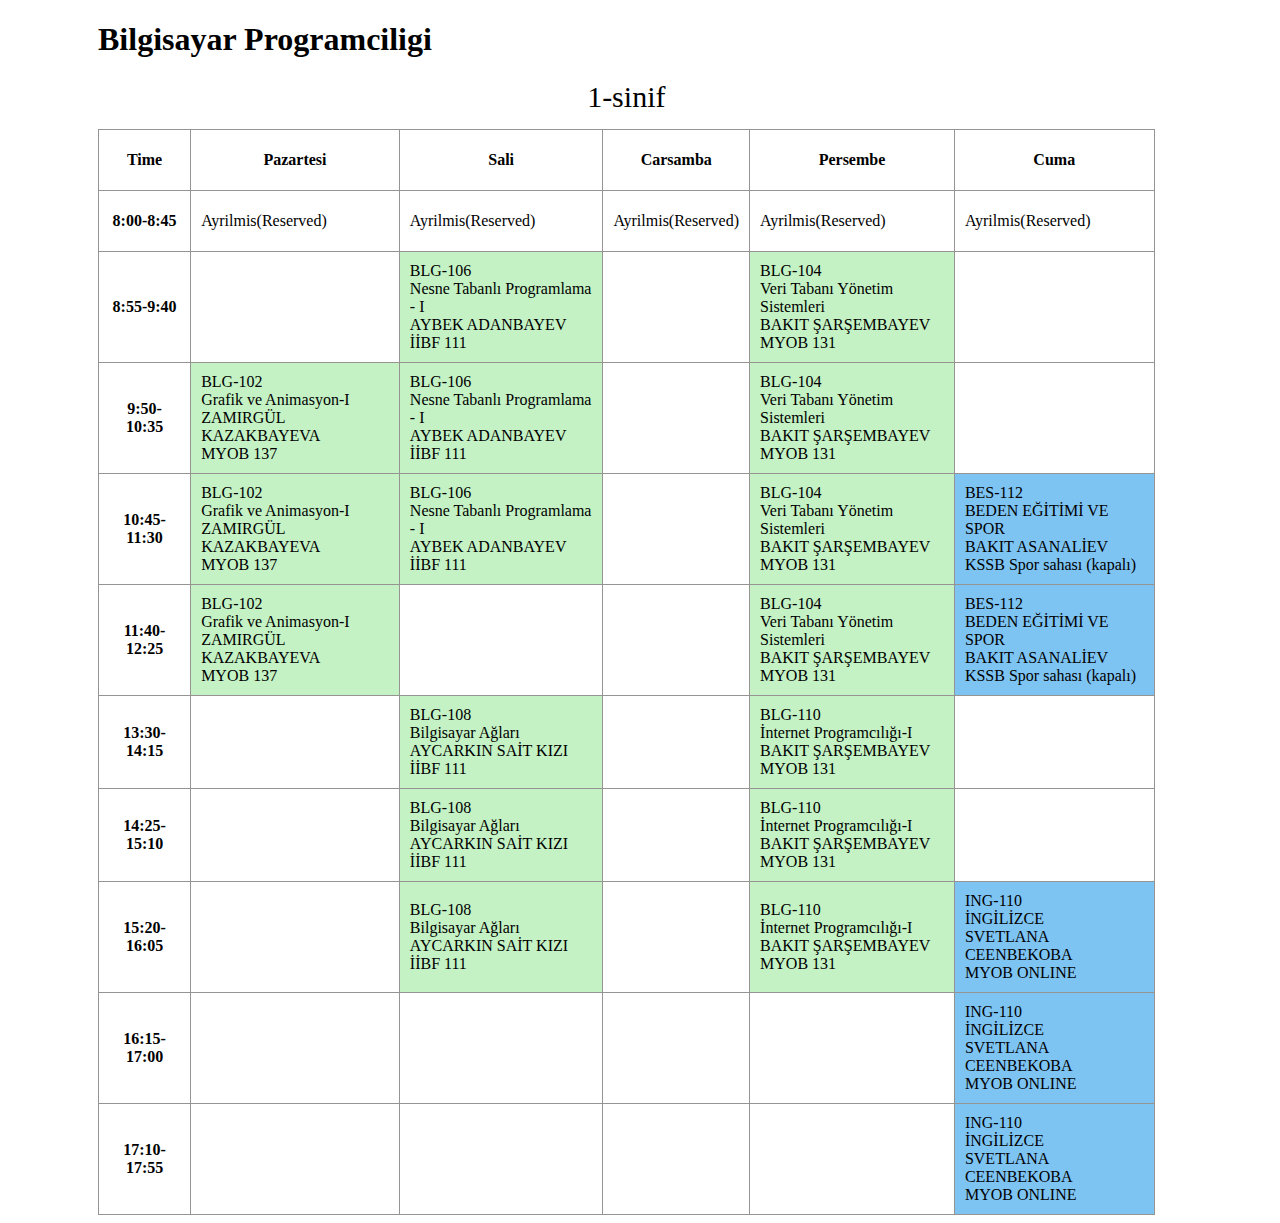
<file: table.html>
<!DOCTYPE html>
<html lang="en">
<head>
    <meta charset="UTF-8">
    <meta name="viewport" content="width=device-width, initial-scale=1.0">
    <title>Document</title>
    <link rel="stylesheet" href="table.css">
    <style>tr, th, td {
        height: 40px;
    }
    table, tr, td,th{
    border: 1px solid rgb(150, 147, 147);
    border-collapse: collapse;
    padding: 10px;
    } 
    #zorunlu_dersler{
    background-color: rgb(196, 242, 196);
    }
    #zorunlu_dersler:hover{
    background-color:rgb(196, 242, 196) ;
    color: green;
    }
    #ortak_dersler{
    background-color: rgb(126, 196, 243);
    }
    #ortak_dersler:hover{
        background-color:rgb(126, 196, 243);
        color: white;
    }
    </style>
</head>
<body style="padding-left: 90px;">
    <h1>Bilgisayar Programciligi</h1>
    <table style="width: 90%;">
        <caption style=" 
        font-size: 30px;
        font-weight: 200;
        padding-bottom: 15px;">1-sinif</caption>
        <tr>
            <th>Time</th>
            <th>Pazartesi</th>
            <th>Sali</th>
            <th>Carsamba</th>
            <th>Persembe</th>
            <th>Cuma</th>
        </tr>
        <tr>
            <th>8:00-8:45</th>
            <td>Ayrilmis(Reserved)</td>
            <td>Ayrilmis(Reserved)</td>
            <td>Ayrilmis(Reserved)</td>
            <td>Ayrilmis(Reserved)</td>
            <td>Ayrilmis(Reserved)</td>
        </tr>
        <tr>
            <th>8:55-9:40</th>
            <td></td>
            <td id="zorunlu_dersler">	
                BLG-106 <br>
                Nesne Tabanlı Programlama - I <br>
                AYBEK ADANBAYEV<br>
                İİBF 111
            </td>
            <td></td>
            <td id="zorunlu_dersler">
                BLG-104 <br>
                Veri Tabanı Yönetim Sistemleri <br>
                BAKIT ŞARŞEMBAYEV<br>
                MYOB 131
            </td>
            <td></td>
        </tr>
        <tr>
            <th>9:50-10:35	</th>
            <td id="zorunlu_dersler">
                BLG-102 <br>
                Grafik ve Animasyon-I<br>
                ZAMIRGÜL KAZAKBAYEVA<br>
                MYOB 137<br>
            </td>
            <td id="zorunlu_dersler">
                BLG-106
                <br> Nesne Tabanlı Programlama - I<br> 
                AYBEK ADANBAYEV<br>
                İİBF 111
            </td>
            <td></td>
            <td id="zorunlu_dersler">
                BLG-104 <br>
                Veri Tabanı Yönetim Sistemleri <br>
                BAKIT ŞARŞEMBAYEV<br>
                MYOB 131
            </td>
            <td></td>
        </tr>
        <tr>
            <th>10:45-11:30</th>
            <td id="zorunlu_dersler">
                BLG-102 <br>
                Grafik ve Animasyon-I<br> 
                ZAMIRGÜL KAZAKBAYEVA<br>
                MYOB 137<br>
            </td>
            <td id="zorunlu_dersler">
                BLG-106<br>
                Nesne Tabanlı Programlama - I<br>
                AYBEK ADANBAYEV<br>
                İİBF 111
            </td>
            <td></td>
            <td id="zorunlu_dersler">
                BLG-104 <br>
                Veri Tabanı Yönetim Sistemleri <br>
                BAKIT ŞARŞEMBAYEV<br>
                MYOB 131
            </td>
            <td id="ortak_dersler">
                BES-112 <br>
                BEDEN EĞİTİMİ VE SPOR<br>
                BAKIT ASANALİEV<br>
                KSSB Spor sahası (kapalı)
            </td>
        </tr>
        <tr>
            <th>11:40-12:25</th>
            <td id="zorunlu_dersler">
                BLG-102 <br>
                Grafik ve Animasyon-I<br>
                ZAMIRGÜL KAZAKBAYEVA<br>
                MYOB 137<br>
            </td>
            <td></td>
            <td></td>
            <td id="zorunlu_dersler">
                BLG-104 <br>
                Veri Tabanı Yönetim Sistemleri <br>
                BAKIT ŞARŞEMBAYEV<br>
                MYOB 131
            </td>
            <td id="ortak_dersler">
                BES-112 <br>
                BEDEN EĞİTİMİ VE SPOR<br>
                BAKIT ASANALİEV<br>
                KSSB Spor sahası (kapalı)
            </td>
        </tr>
        <tr>
            <th>13:30-14:15</th>
            <td></td>
            <td id="zorunlu_dersler">
                BLG-108 <br>
                Bilgisayar Ağları <br>
                AYCARKIN SAİT KIZI<br>
                İİBF 111
            </td>
            <td></td>
            <td id="zorunlu_dersler">
                BLG-110 <br>
                İnternet Programcılığı-I <br>
                BAKIT ŞARŞEMBAYEV<br>
                MYOB 131
            </td>
            <td></td>
        </tr>
        <tr>
            <th>14:25-15:10</th>
            <td></td>
            <td id="zorunlu_dersler">
                BLG-108 <br>
                Bilgisayar Ağları <br>
                AYCARKIN SAİT KIZI<br>
                İİBF 111
            </td>
            <td></td>
            <td id="zorunlu_dersler">
                BLG-110 <br>
                İnternet Programcılığı-I <br>
                BAKIT ŞARŞEMBAYEV<br>
                MYOB 131
            </td>
            <td></td>
        </tr>
        <tr> <th>15:20-16:05</th>
            <td></td>
            <td id="zorunlu_dersler">
                BLG-108 <br>
                Bilgisayar Ağları <br>
                AYCARKIN SAİT KIZI<br>
                İİBF 111
            </td>
            <td></td>
            <td id="zorunlu_dersler">
                BLG-110 <br>
                İnternet Programcılığı-I <br>
                BAKIT ŞARŞEMBAYEV<br>
                MYOB 131
            </td>
            <td id="ortak_dersler">
                ING-110 <br>
                İNGİLİZCE <br>
                SVETLANA CEENBEKOBA<br>
                MYOB ONLINE
            </td>
        </tr>
        <tr>
            <th>16:15-17:00</th>
            <td></td>
            <td></td>
            <td></td>
            <td></td>
            <td id="ortak_dersler">
                ING-110 <br>
                İNGİLİZCE <br>
                SVETLANA CEENBEKOBA<br>
                MYOB ONLINE
            </td>
        </tr>
        <tr>
            <th>17:10-17:55</th>
            <td></td>
            <td></td>
            <td></td>
            <td></td>
            <td id="ortak_dersler">
                ING-110 <br>
                İNGİLİZCE <br>
                SVETLANA CEENBEKOBA<br>
                MYOB ONLINE
            </td>
        </tr>
    </table>
</body>
</html>
</file>
<file: table.css>
tr, th, td {
    height: 40px;
}
table, tr, td,th{
    border: 1px solid rgb(150, 147, 147);
    border-collapse: collapse;
    padding: 10px;
} 
#zorunlu_dersler{
    background-color: rgb(196, 242, 196);
}
#zorunlu_dersler:hover{
    background-color:rgb(196, 242, 196) ;
    color: green;
}
#ortak_dersler{
    background-color: rgb(126, 196, 243);
}
#ortak_dersler:hover{
    background-color:rgb(126, 196, 243);
    color: white;
}
</file>
